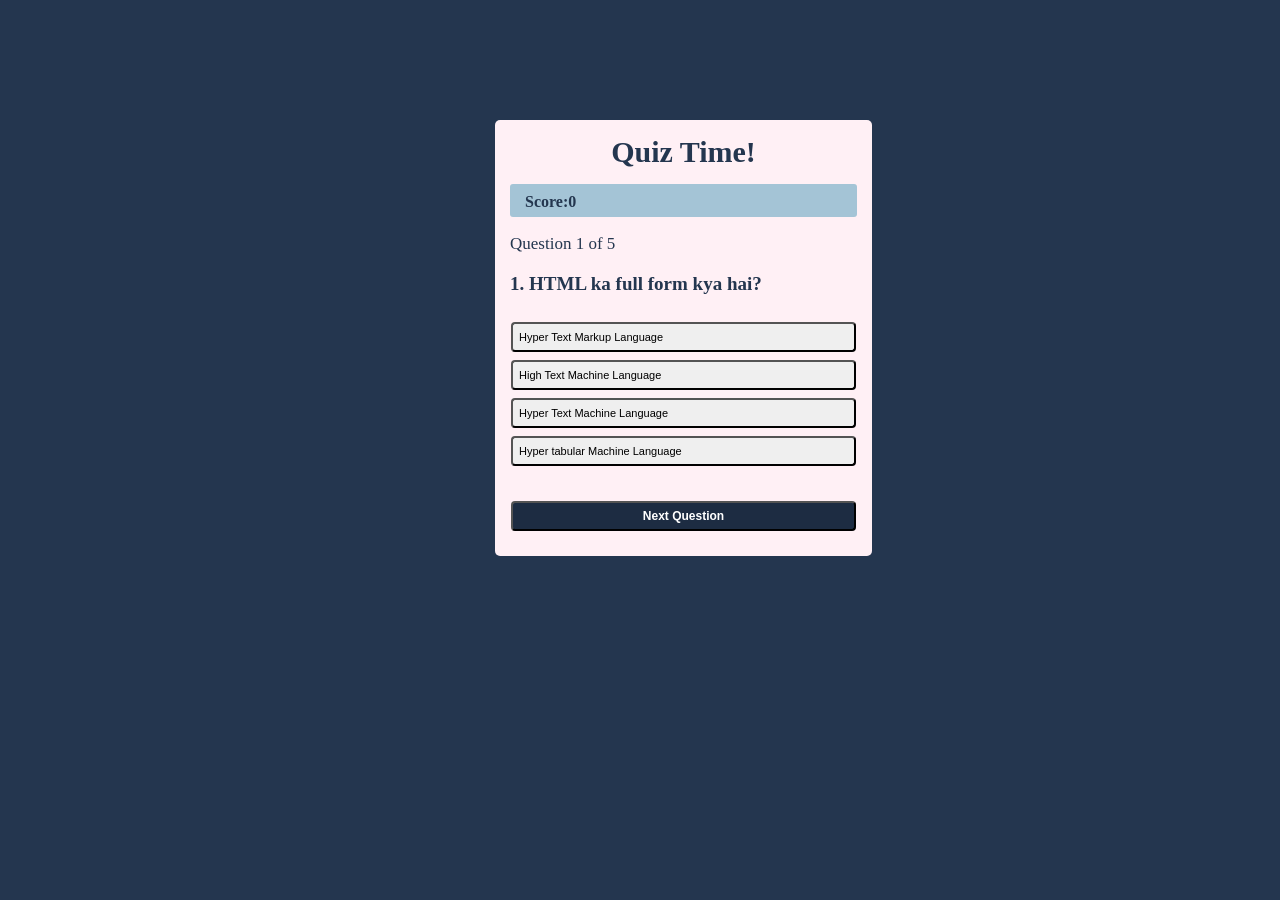
<file: index.html>
<!DOCTYPE html>
<html lang="en">
<head>
    <meta charset="UTF-8">
    <meta name="viewport" content="width=device-width, initial-scale=1.0">
    <title>Document</title>
    <style>
        body {
            background-color: rgb(36, 54, 79);
        }
        #box1 {
            background-color: lavenderblush;
            text-align: center;
            font-weight: bolder;
            color: rgb(36, 54, 79);
            font-size: 30px;
            padding-top: 15px;
            border-radius: 5px;
            height: 421px;
            width: 377px;
            margin-left: 487px;
            margin-top: 120px;
            
        }

        #box2 {
            background-color: rgb(164, 196, 214);
            text-align: left;
            margin: 15px;
            font-size: 16px;
            padding: 9px 15px 22px 15px;
            height: 2px;
            border-radius: 3px;
            font-weight: bolder;
        }

        p {
            font-size: 17px;
            text-align: left;
            margin-left: 15px;
            font-weight: lighter;
        }

        #que {
            font-weight: 600;
            font-size: 19px;
        }

        #box3 {
            background-color: rgb(150, 179, 205);
            /* text-align: center; */
            /* font-weight: bolder; */
            /* color: rgb(36, 54, 79); */
            font-size: 13px;
            /* padding-top: 15px; */
            /* border-radius: 5px; */
            height: 15px;
            width: 200px;
            /* margin-left: 350px; */
            /* margin-top: 120px; */
        }

        .one {
            height: 30px;
            font-size: 11px;
            width: 345px;
            text-align: left;
            border-radius: 4px;
            
        }

        #two {
            height: 30px;
            font-size: 11px;
            width: 345px;
            text-align: left;
            border-radius: 4px;
            margin-top: 35px;
            text-align: center;
            color: white;
            font-weight: bolder;
            font-size: 12px;
            background-color: rgb(29, 44, 66);;
        }
    </style>
</head>
<body>
    <div id="box1">Quiz Time!
        <div id="box2">Score:0</div>
            <p>Question 1 of 5</p>
            <p id="que">1. HTML ka full form kya hai?</p>
            <button type="submit" class="one">Hyper Text Markup Language</button>
            <br>
            <button type="submit" class="one">High Text Machine Language</button>
            <br>
            <button type="submit" class="one">Hyper Text Machine Language</button>
            <br>
            <button type="submit" class="one">Hyper tabular Machine Language</button>
            <button type="submit" id="two">Next Question</button>
        </div>
</body>
</html>
</file>
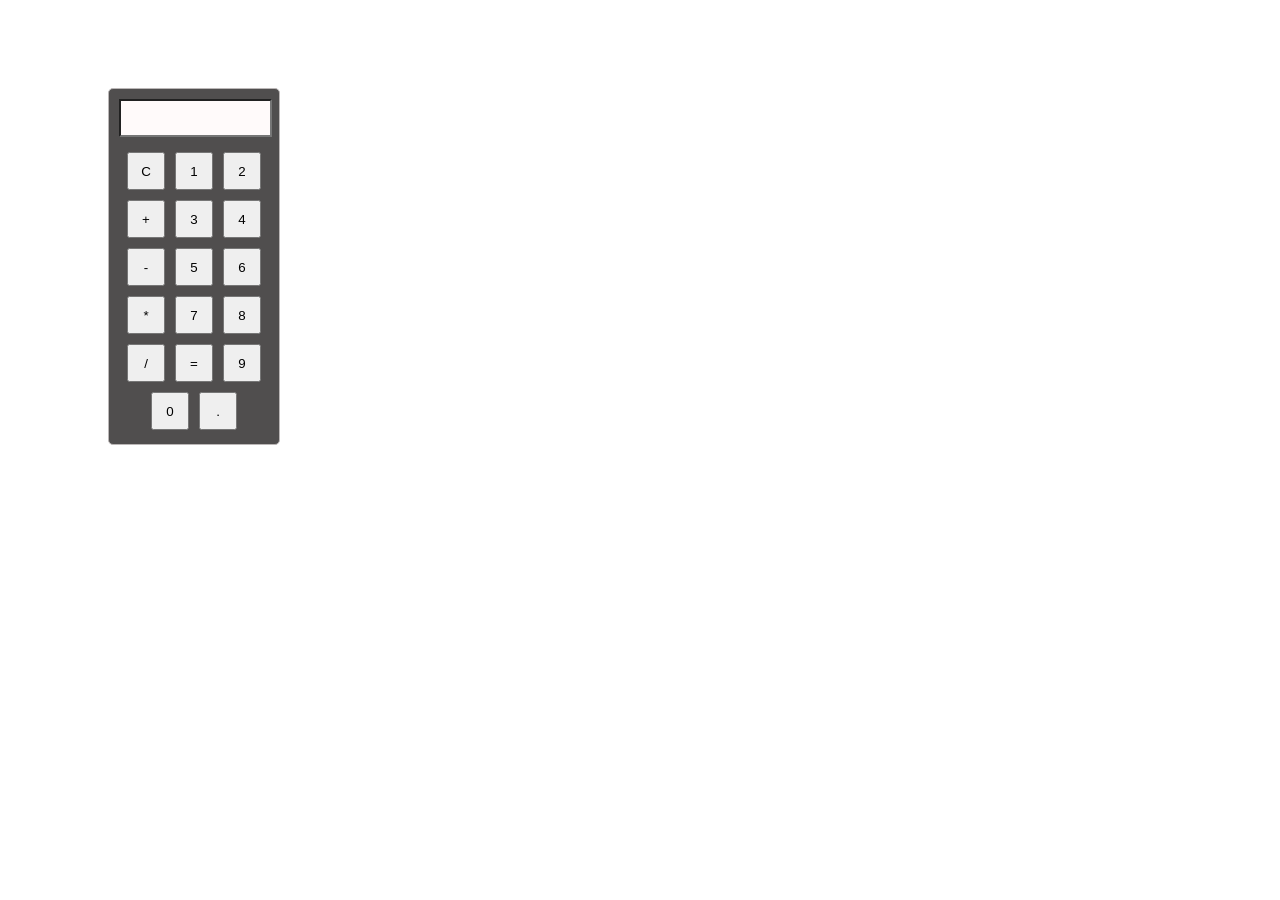
<file: Calculator.html>
<!DOCTYPE html>
<html lang="en">
<head>
    <meta charset="UTF-8">
    <meta name="viewport" content="width=device-width, initial-scale=1.0">
    <title>Document</title>
</head>
<link rel="stylesheet" href="Calculator.css">
<body>
    <div id="box">
        <input type="text" id="screen" readonly>
        <div class="button_cont">
            <button class="butt" onclick="currentDisplay = '';
            document.querySelector('#screen').value = currentDisplay;"
            >C</button>

            <button class="butt" onclick="currentDisplay = currentDisplay + '1';
            document.querySelector('#screen').value = currentDisplay;"
            >1</button>

            <button class="butt" onclick="currentDisplay = currentDisplay + '2';
            document.querySelector('#screen').value = currentDisplay;"
            >2</button>

            <button class="butt" onclick="currentDisplay = currentDisplay + '+';
            document.querySelector('#screen').value = currentDisplay;"
            >+</button>

            <button class="butt" onclick="currentDisplay = currentDisplay + '3';
            document.querySelector('#screen').value = currentDisplay;"
            >3</button>

           <button class="butt" onclick="currentDisplay = currentDisplay + '4';
            document.querySelector('#screen').value = currentDisplay;"
            >4</button>

            <button class="butt" onclick="currentDisplay = currentDisplay + '-';
            document.querySelector('#screen').value = currentDisplay;"
            >-</button>

            <button class="butt" onclick="currentDisplay = currentDisplay + '5';
            document.querySelector('#screen').value = currentDisplay;"
            >5</button>
            <button class="butt" onclick="currentDisplay = currentDisplay + '6';
            document.querySelector('#screen').value = currentDisplay;"
            >6</button>

            <button class="butt" onclick="currentDisplay = currentDisplay + '*';
            document.querySelector('#screen').value = currentDisplay;"
            >*</button>

            <button class="butt" onclick="currentDisplay = currentDisplay + '7';
            document.querySelector('#screen').value = currentDisplay;"
            >7</button>

            <button class="butt" onclick="currentDisplay = currentDisplay + '8';
            document.querySelector('#screen').value = currentDisplay;"
            >8</button>

            <button class="butt" onclick="currentDisplay = currentDisplay + '/';
            document.querySelector('#screen').value = currentDisplay;"
            >/</button>

            <button class="butt" onclick="
            let result = eval(currentDisplay);
            currentDisplay= '= ' + result;
            document.querySelector('#screen').value = currentDisplay;"
            >=</button>

            <button class="butt" onclick="currentDisplay = currentDisplay + '9';
            document.querySelector('#screen').value = currentDisplay;"
            >9</button>

            <button class="butt" onclick="currentDisplay = currentDisplay + '0';
            document.querySelector('#screen').value = currentDisplay;"
            >0</button>

            <button class="butt" onclick="currentDisplay = currentDisplay + '.';
            document.querySelector('#screen').value = currentDisplay;"
            >.</button>
        </div>
    </div>
    <script>
        let currentDisplay = '';
        document.querySelector('#screen').value = currentDisplay;
    </script>
</body>
</html>
</file>
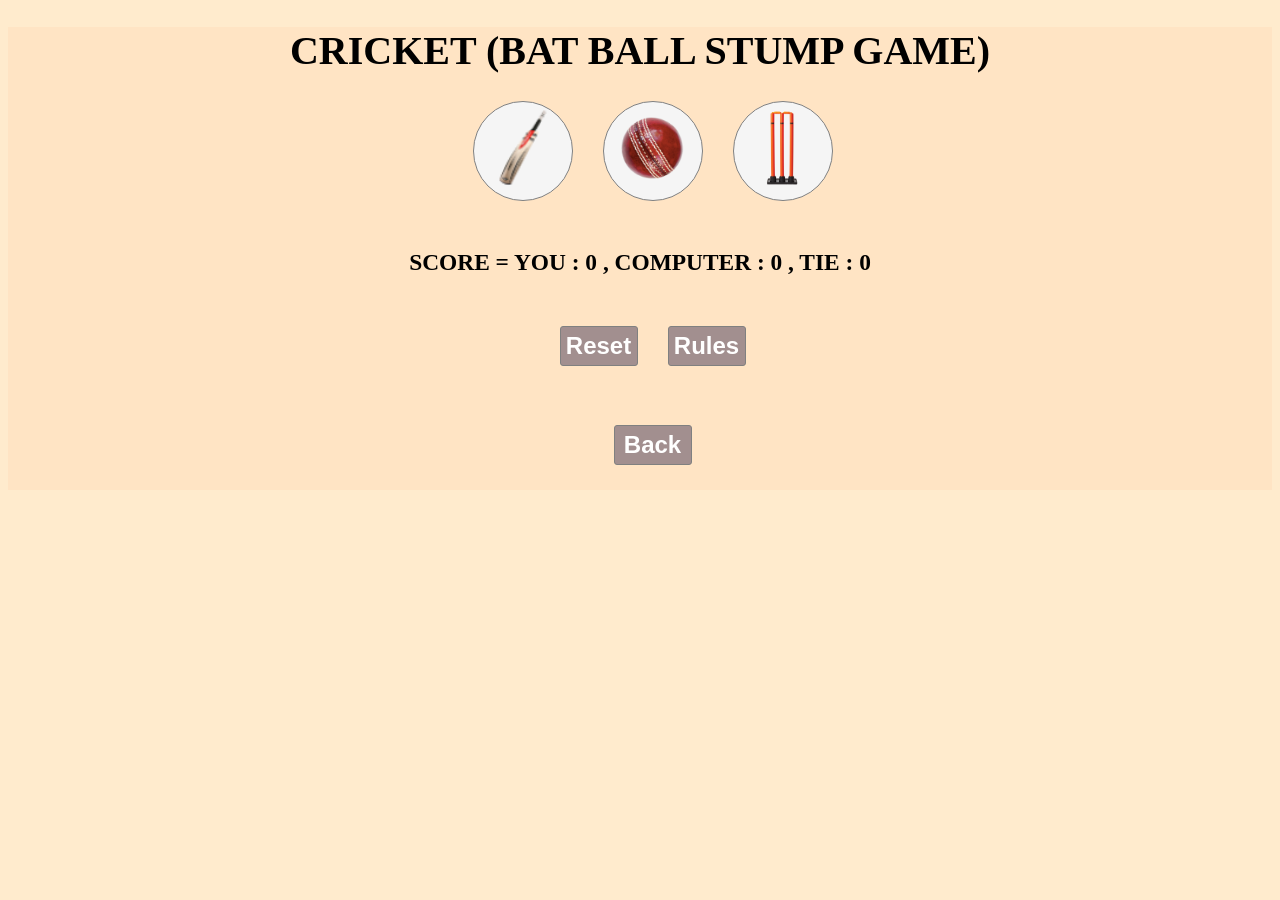
<file: Cricketgame.html>
<!DOCTYPE html>
<html lang="en">
<head>
    <meta charset="UTF-8">
    <meta name="viewport" content="width=device-width, initial-scale=1.0">
    <title>Cricket Game</title>
</head>
<link rel="stylesheet" href="Cricketgame.css">
<body>
    <div id="game">
        <h1>Cricket (Bat Ball Stump Game)</h1>
        <button class="butt" onclick=" 
        let Computerdecesion=getComputerdecesion();
        let result=getresult('Bat',Computerdecesion);
        showresult('Bat',Computerdecesion,result);

        "><img src="bat.png" alt="Bat image" class="choice-image">
        </button>

        <button class="butt" onclick="
         Computerdecesion=getComputerdecesion();
         result=getresult('Ball',Computerdecesion);
         showresult('Ball',Computerdecesion,result);

        "><img src="ball.png" alt="Ball image" class="choice-image"></button>

        <button class="butt" onclick="
         Computerdecesion=getComputerdecesion();
         result=getresult('Stump',Computerdecesion);
         showresult('Stump',Computerdecesion,result);

        "><img src="stump.png" alt="stump image" class="choice-image"></button>

<h3 id="user-move"></h3>
<h3 id="computer-move"></h3>
<h3 id="result"></h3>
<h3 id="score"></h3>

        <button class="reset" onclick="
        localStorage.clear();
        resetScore();
        ">Reset</button>



        <button class="reset" onclick= "document.querySelector('#ruleset').
        innerText = `#  HOW TO PLAY (RULESET) .
        
        1. User Choose one option between BAT BALL And STUMPS.

        2. Computer Randomly Choose one between BAT BALL And STUMPS.

        3. How Winner is decided --

              a. Bat will win over Ball but lose to Stump.

              b. Ball will win over stump but lose to Bat.

              c. stump will win over Bat but lose to ball.

        4. Based on user choice and computer choice winner will be declared.
        
        5. If both user and computer choice is same then the result will be a tie.`;">Rules</button>
        <h1 id="ruleset"></h1>

        <br>
        
    <button class="reset" onclick="document.querySelector('#ruleset').
        innerText = ` `;">Back</button>
        <h1 id="ruleset"></h1>

    
    <script>
        let scorestr = localStorage.getItem('score');
        let score;
        resetScore(scorestr);
        
        function resetScore(scorestr){
            
            score=scorestr ? JSON.parse(scorestr) : {
                User : 0,
                computer : 0,
                tie : 0,
            };
            // if(scorestr !== undefined){
                //     score = JSON.parse(scorestr);
                // }
                // else {
                    //     score = {
                        //         User : 0,
                        //         computer : 0,
                        //         tie : 0,
                        //     };
                        // }
                        
                        score.displayscore = function(){
                return `Score  =  You : ${score.User} , Computer : ${score.computer} , Tie : ${score.tie}`;
            };

            showresult();
        }

        
        function getComputerdecesion() {
            let randomnumber = Math.random()*3;

        if(randomnumber>0 && randomnumber<=1) {
            return 'Bat';
        }
    
        else if(randomnumber>1 && randomnumber<=2) {
              return 'Ball';
        }
    
        else {
               return 'Stump';
        }
    }

    function getresult(usermove,computermove){
        if(usermove===computermove){
            score.tie++;
            return `It's a tie`;
        }

        else if(usermove==='Bat'){
            if(computermove==='Ball'){
                score.User++;
                return 'You won';
            }

            else if(computermove==='Stump'){
                score.computer++;
                return 'Computer won';
            }
        }

        else if(usermove==='Ball'){
            if(computermove==='Bat'){
                score.computer++;
                return 'Computer won';
            }

            else if(computermove==='Stump'){
                score.User++;
                return 'You won';
            }
        }

        else{
            if(computermove==='Ball'){
                score.computer++;
                return 'Computer won';
            }

            else if(computermove==='Bat'){
                score.User++;
                return 'You won';
            }
        }
    }

    function showresult(usermove,computermove,result){
        localStorage.setItem('score',JSON.stringify(score));

        document.querySelector('#user-move').innerText = usermove ? `USERCHOICE : You have choose ${usermove}
        
        ` : '';
        
        document.querySelector('#computer-move').innerText = computermove ? `COMPUTERCHOICE : Computer has choose ${computermove}
        
        ` : '';


        document.querySelector('#result').innerText = result ? `RESULT : ${result}
        
        ` : '';


        document.querySelector('#score').innerText = `${score.displayscore()}
        
         `;

    }
    
    </script>
</body>
</html>
</file>
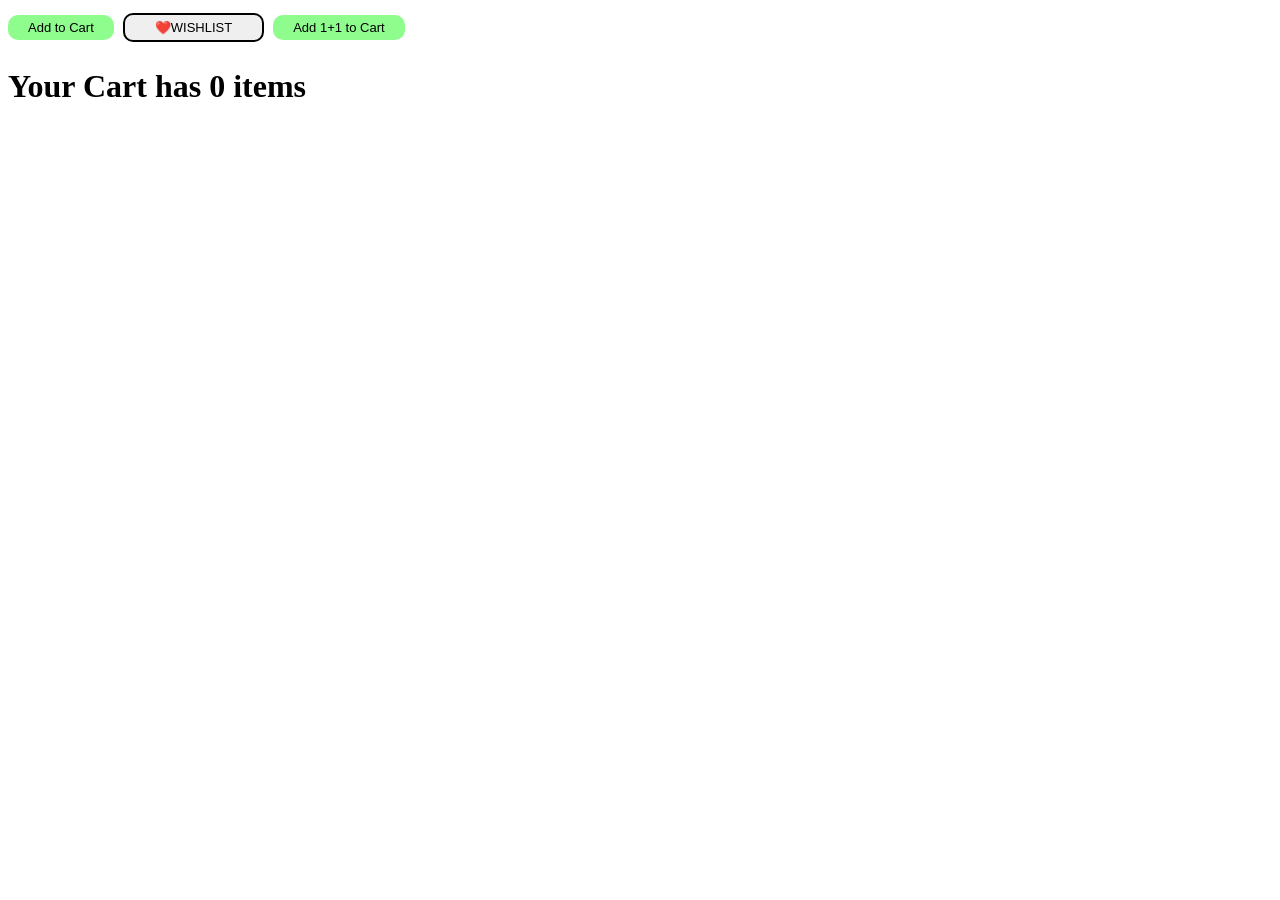
<file: practiseset.html>
<!DOCTYPE html>
<html lang="en">
<head>
    <meta charset="UTF-8">
    <meta name="viewport" content="width=device-width, initial-scale=1.0">
    <title>Document</title>
</head>
<link rel="stylesheet" href="practiseset.css">
<body>
    <button class="Cart" onclick="cartqnt++;
    document.querySelector('#abc').
        innerText = `Your Cart has ${cartqnt} items`;"
    >Add to Cart</button>

     <button class="wish" onclick="cartqnt--;
    document.querySelector('#abc').
        innerText = `Your Cart has ${cartqnt} items`;"
        >❤️WISHLIST</button>

     <button class="Cart" onclick="cartqnt=cartqnt+2;
    document.querySelector('#abc').
        innerText = `Your Cart has ${cartqnt} items`;"
        >Add 1+1 to Cart</button>

     <h1 id="abc"></h1>
    <script>
        let cartqnt = 0;
        document.querySelector('#abc').
        innerText = `Your Cart has ${cartqnt} items`;
    </script>
</body>
</html>
</file>
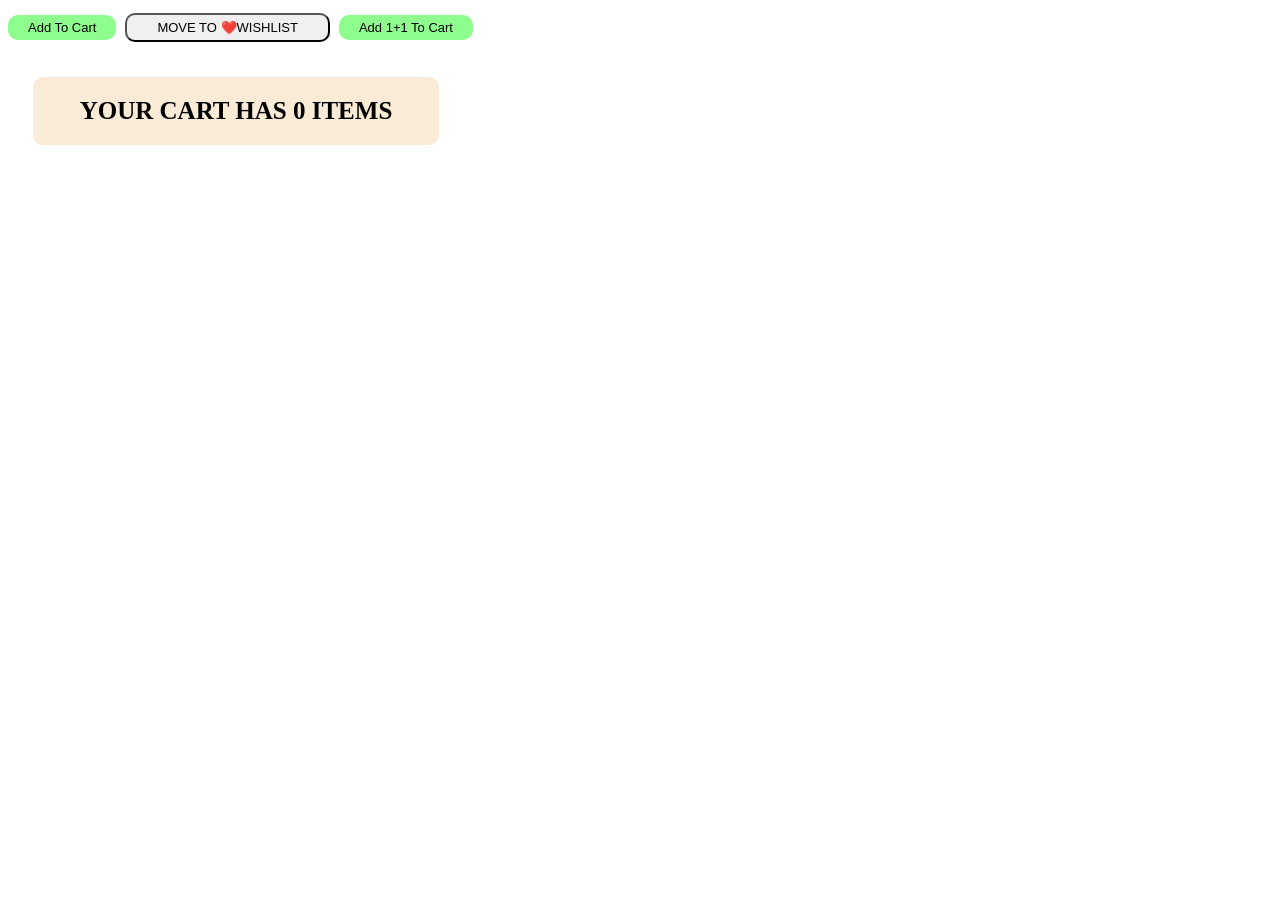
<file: project.html>
<!DOCTYPE html>
<html lang="en">
<head>
    <meta charset="UTF-8">
    <meta name="viewport" content="width=device-width, initial-scale=1.0">
    <title>Document</title>
</head>
<link rel="stylesheet" href="project.css">
<body>
    <button class="Add" onclick="
        Cartqnt+=1;
        document.querySelector('#Cart-Summary').
        innerText = `Your Cart has ${Cartqnt} items`;
        ">Add To Cart</button>

    <button class="Wishlist" onclick="
    if(Cartqnt>=1){
        Cartqnt=Cartqnt-=1;
        document.querySelector('#Cart-Summary').
            innerText = `Your Cart has  ${Cartqnt} items`;
    }
        
    ">MOVE TO ❤️WISHLIST</button>

    <button class="Add" onclick="
    Cartqnt=Cartqnt+=2;
    document.querySelector('#Cart-Summary').
        innerText = `Your Cart has ${Cartqnt} items`;
    ">Add 1+1 To Cart</button>

    <h1 id="Cart-Summary"></h1>

    <script>
        let Cartqnt = 0;
        document.querySelector('#Cart-Summary').
        innerText = `Your Cart has ${Cartqnt} items`;
        if(Cartqnt<0){
            Cartqnt=0;
        }
    </script>

</body>
</html>
</file>
<file: Calculator.css>
#box {
    border: 1px solid rgb(187, 183, 183);
    width: 170px;
    position: relative;
    left: 100px;
    top: 80px;
    height: 355px;
    background-color: rgb(80, 78, 78);
    border-radius: 5px;
}

#screen {
    margin: 10px;
    width: 85%;
    font-size: 28px;
    background-color: snow;
    font-weight: 500;
}

.button_cont {
    display: flex;
    justify-content: center;
    flex-wrap: wrap;
}

.butt{
    width: 38px;
    height: 38px;
    margin: 5px;
}
</file>
<file: Cricketgame.css>
body {
    background-color: blanchedalmond;
}

#game {
    font-size: 20px;
    text-align: center;
    background-color: bisque;
    text-transform: uppercase;
}

.butt {
    height: 100px;
    width: 100px;
    color: rgb(255, 255, 255);
    font-weight: bolder;
    margin-left: 25px;
    margin-bottom: 25px;
    font-size: larger;
    background-color: whitesmoke;
    border-radius: 3px;
    border: 1px solid gray;
    border-radius: 50%;
    cursor: pointer;
}


.butt:hover{
    border: 2px solid rgb(0, 0, 0);
}

.butt:active{
    border: 2px solid gray;
}

.reset {
    width: 78px;
    color: rgb(255, 255, 255);
    font-weight: bolder;
    margin-left: 25px;
    margin-bottom: 25px;
    font-size: larger;
    background-color: #a28f8f;
    border-radius: 3px;
    border: 1px solid gray;
    padding: 5px;
    cursor: pointer;
    display: inline;
}

/* .reset:hover{
    border: 3px solid gray;
} */

.reset:active{
    border: 2px solid gray;
}

.choice-image {
    height: 80px;
}

#ruleset {
    font-family: Arial, Helvetica, sans-serif;
    font-size: medium;
    font-weight: lighter;
    color: black;
   text-transform: capitalize;
   text-align: center;
}
</file>
<file: practiseset.css>
.Cart:hover {
        border: 2px solid black;
    }
    .Cart {
        background-color: rgb(142, 253, 142);
        border: none;
        padding: 5px 20px;
        font-size: small;
        border-radius: 10px;
        
    }

    .wish {
        padding: 5px 30px;
        font-size: small;
        font-weight: 525;
        border: 2px solid black;
        border-radius: 10px;
        margin: 5px;
    }
</file>
<file: project.css>
.Add:active {
        border: 1px solid black;
    }

    
    .Add {
        background-color: rgb(142, 253, 142);
        border: none;
        padding: 5px 20px;
        font-size: small;
        border-radius: 10px;
        
    }

    /* .Wishlist:active {
        border: 2px solid black;
    } */

    .Wishlist {
        padding: 5px 30px;
        font-size: small;
        /* border: 1px solid black; */
        border-radius: 10px;
        margin: 5px;
    }

    #Cart-Summary{
        margin-top: 30px;
        margin-left: 25px;
        font-size: 25px;
        font-weight: bolder;
        border-radius: 10px;
        padding: 20px 45px;
        width: 25%;
        background-color: antiquewhite;
        color: black;
        text-align: center;
        text-transform: uppercase;
    }
</file>
